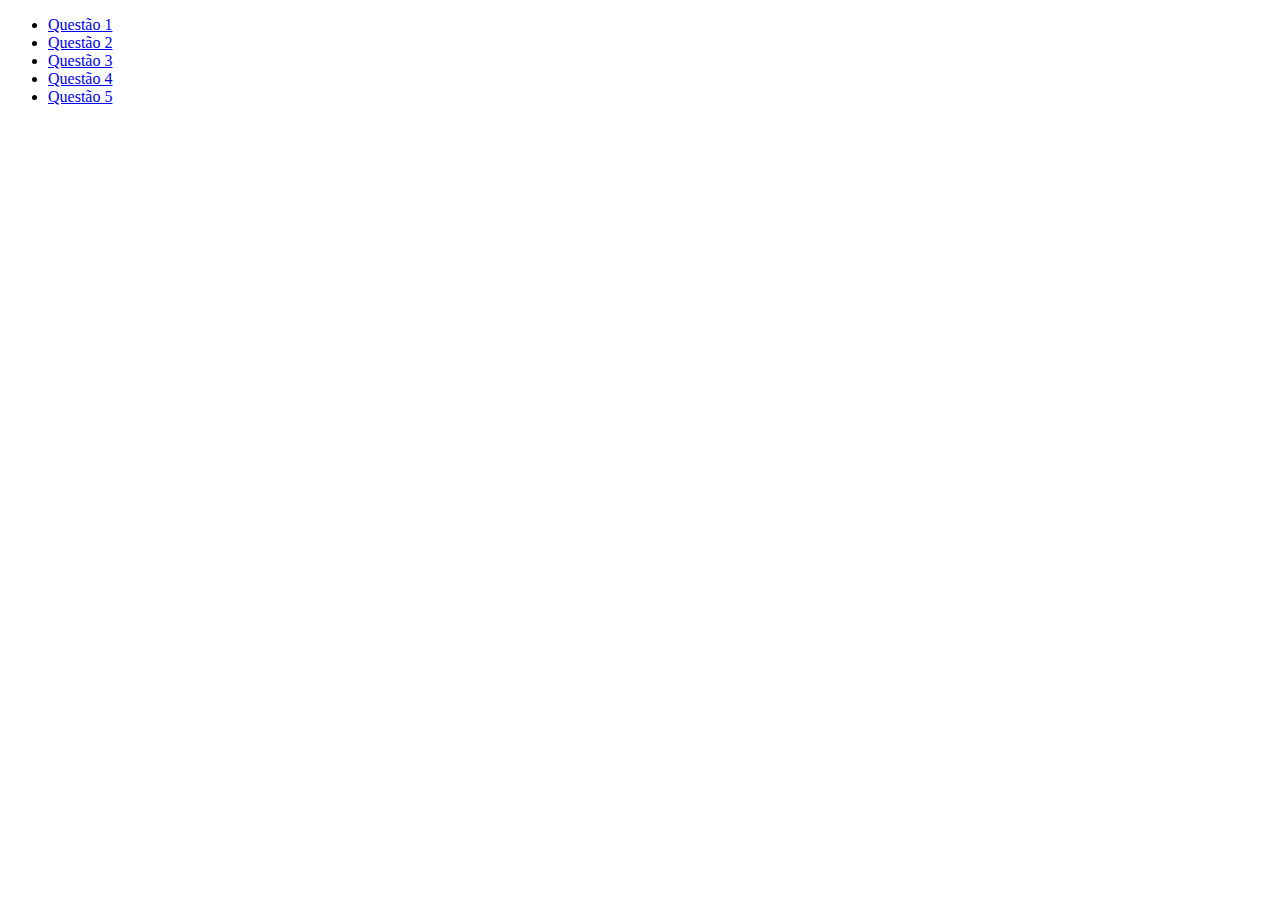
<file: Questao4/index.html>
<!DOCTYPE html>
<html lang="en">
<head>
    <meta charset="UTF-8">
    <meta http-equiv="X-UA-Compatible" content="IE=edge">
    <meta name="viewport" content="width=device-width, initial-scale=1.0">
    <title>Questão 4</title>
    <link rel="stylesheet" href="css/style.css">
</head>
<body>
    <ul>
        <li><a href="#">Questão 1</a></li> 
        <li><a href="#">Questão 2</a></li> 
        <li><a href="#">Questão 3</a></li> 
        <li><a href="#">Questão 4</a></li> 
        <li class="link"><a href="#">Questão 5</a></li> 
    </ul>
</body>
</html>
</file>
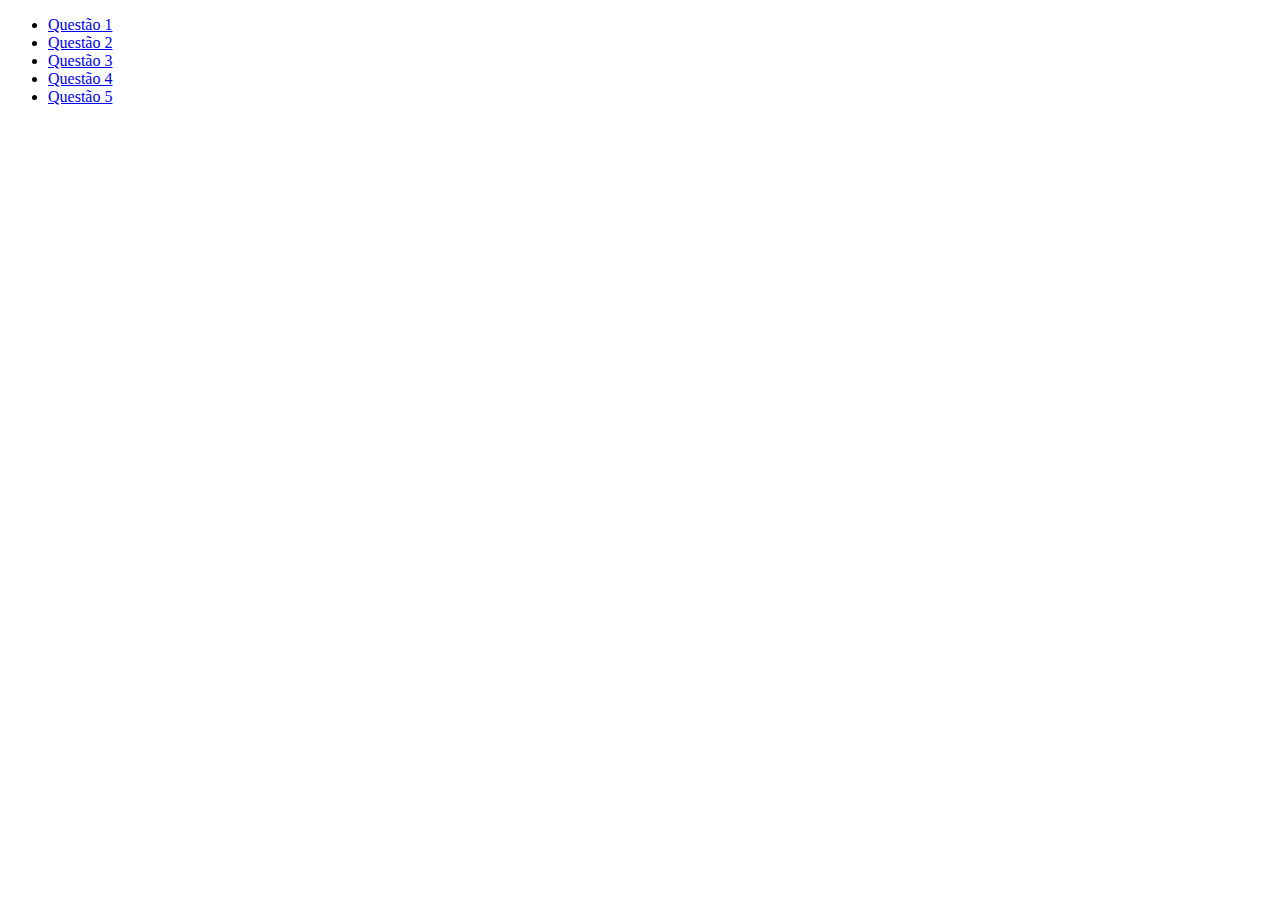
<file: Questao5/index.html>
<!DOCTYPE html>
<html lang="en">
<head>
    <meta charset="UTF-8">
    <meta http-equiv="X-UA-Compatible" content="IE=edge">
    <meta name="viewport" content="width=device-width, initial-scale=1.0">
    <title>Questao 5</title>
    <link rel="stylesheet" href="css/style.css">
</head>
<body>
    <ul>
        <li><a href="#">Questão 1</a></li> 
        <li><a href="#">Questão 2</a></li> 
        <li><a href="#">Questão 3</a></li> 
        <li><a href="#">Questão 4</a></li> 
        <li><a href="#" class="link">Questão 5</a></li> 
    </ul>
</body>
</html>
</file>
<file: Questao4/css/style.css>
ul li {
    position: relative;
}
</file>
<file: Questao5/css/style.css>
ul li {
    position: relative;
}
</file>
